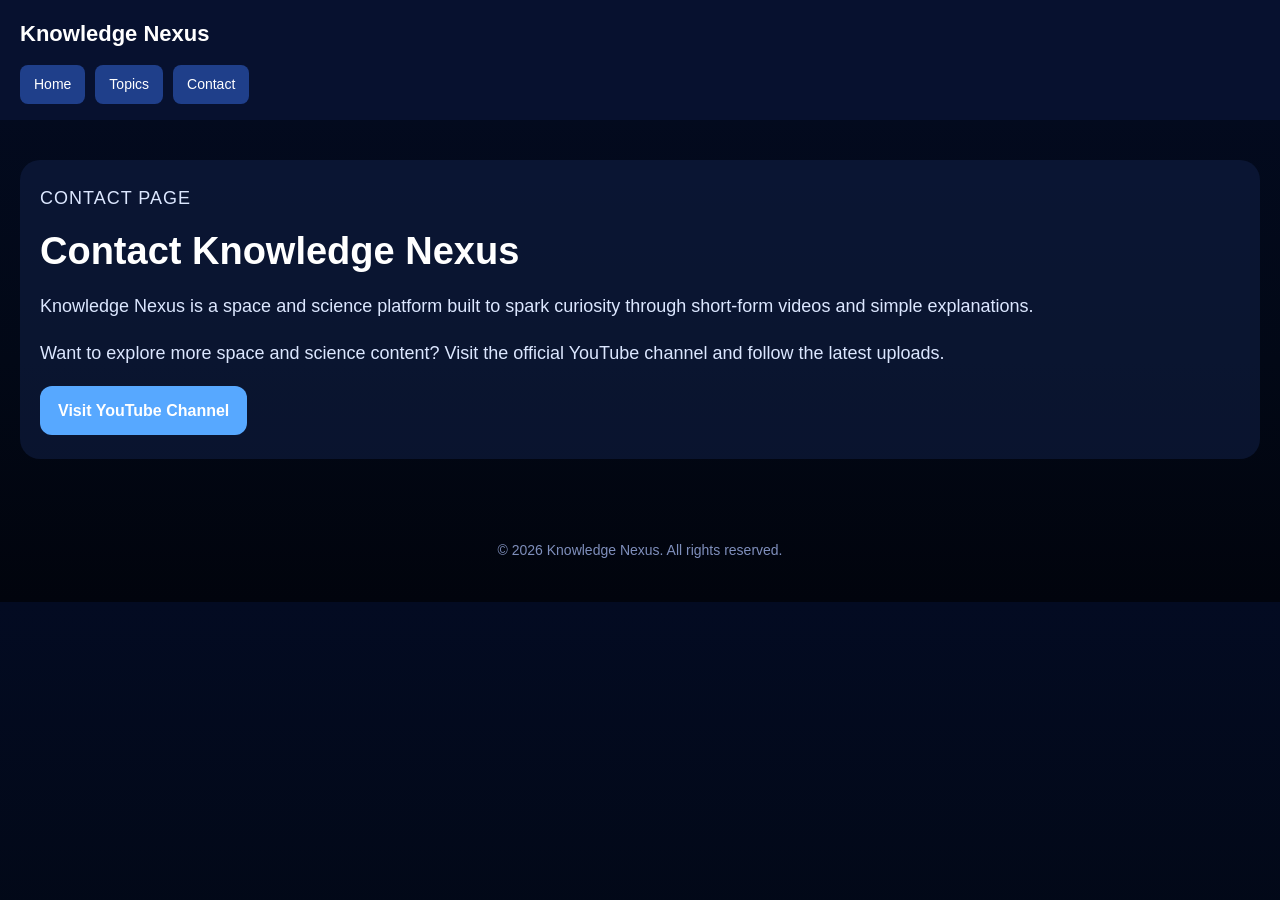
<file: contact.html>
<!DOCTYPE html>
<html lang="en">
<head>
  <meta charset="UTF-8">
  <meta name="viewport" content="width=device-width, initial-scale=1.0">
  <title>Contact | Knowledge Nexus</title>
  <link rel="stylesheet" href="style.css">
</head>
<body>

  <header class="navbar">
    <div class="logo">Knowledge Nexus</div>
    <nav class="nav-links">
      <a href="index.html">Home</a>
      <a href="topics.html">Topics</a>
      <a href="contact.html">Contact</a>
    </nav>
  </header>

  <section class="section">
    <div class="article-page">
      <p class="article-label">Contact Page</p>
      <h1>Contact Knowledge Nexus</h1>
      <p class="article-intro">
        Knowledge Nexus is a space and science platform built to spark curiosity through short-form videos and simple explanations.
      </p>

      <p>
        Want to explore more space and science content? Visit the official YouTube channel and follow the latest uploads.
      </p>

      <a href="https://youtube.com/@knowledgenexus-core?si=DgP1MlklnuvUHYcJ" class="btn small-btn">Visit YouTube Channel</a>
    </div>
  </section>

  <footer class="footer footer-links">
    <p>© 2026 Knowledge Nexus. All rights reserved.</p>
  </footer>

</body>
</html>
</file>
<file: style.css>
* {
  margin: 0;
  padding: 0;
  box-sizing: border-box;
}

html {
  scroll-behavior: smooth;
}

body {
  font-family: Arial, sans-serif;
  background: linear-gradient(180deg, #030b22, #020816 60%, #01040d);
  color: white;
  line-height: 1.6;
}

.navbar {
  display: flex;
  flex-direction: column;
  gap: 14px;
  padding: 16px 20px;
  background: rgba(8, 18, 48, 0.96);
  position: sticky;
  top: 0;
  z-index: 1000;
}

.logo {
  font-size: 22px;
  font-weight: bold;
}

.nav-links {
  display: flex;
  gap: 10px;
  flex-wrap: wrap;
}

.nav-links a {
  color: white;
  text-decoration: none;
  background: #1f3f8a;
  padding: 8px 14px;
  border-radius: 8px;
  font-size: 14px;
}

.hero{
text-align:center;
padding:60px 20px;
}

.explore-btn{
display:inline-block;
margin-top:20px;
padding:12px 20px;
background:#2e5cff;
color:white;
border-radius:8px;
text-decoration:none;
font-weight:bold;
}

.tag {
  color: #7fb9ff;
  font-size: 14px;
  letter-spacing: 1px;
  margin-bottom: 12px;
}

.hero h1 {
  font-size: 46px;
  line-height: 1.1;
  margin-bottom: 18px;
}

.hero-text {
  font-size: 21px;
  max-width: 500px;
  margin: 0 auto 28px;
  color: #d8e6ff;
}

.btn {
  display: inline-block;
  background: #57a8ff;
  padding: 14px 24px;
  border-radius: 12px;
  color: white;
  text-decoration: none;
  font-size: 18px;
  font-weight: bold;
}

.small-btn {
  font-size: 16px;
  padding: 12px 18px;
}

.section {
  padding: 40px 20px;
}

.section h2 {
  font-size: 38px;
  margin-bottom: 24px;
}

.cards {
  display: flex;
  flex-direction: column;
  gap: 18px;
}

.card {
  background: #182753;
  padding: 26px 22px;
  border-radius: 20px;
  box-shadow: 0 8px 24px rgba(0, 0, 0, 0.25);
}

.card h3 {
  font-size: 22px;
  margin-bottom: 12px;
}

.card p {
  font-size: 18px;
  color: #d9e4ff;
}

.image-card,
.article-card,
.about-box,
.youtube-box {
  background: rgba(18, 31, 70, 0.55);
  border-radius: 20px;
  padding: 24px 20px;
}

.image-card img {
  width: 100%;
  border-radius: 16px;
  display: block;
  margin-bottom: 16px;
}

.image-card p,
.article-card p,
.about-box p,
.youtube-box p {
  font-size: 18px;
  color: #dce7ff;
}

.article-label {
  color: #7fb9ff;
  font-size: 14px;
  text-transform: uppercase;
  letter-spacing: 1px;
  margin-bottom: 10px;
}

.article-card h3 {
  font-size: 28px;
  line-height: 1.2;
  margin-bottom: 16px;
}

.article-card p {
  margin-bottom: 20px;
}

.youtube-box p,
.about-box p {
  margin-bottom: 20px;
}

.footer {
  text-align: center;
  padding: 40px 16px;
  color: #9fb2e8;
  font-size: 14px;
  opacity: 0.8;
}

.article-page {
  background: rgba(18, 31, 70, 0.55);
  border-radius: 20px;
  padding: 24px 20px;
}

.article-page h1 {
  font-size: 38px;
  line-height: 1.15;
  margin-bottom: 18px;
}

.article-intro {
  font-size: 20px;
  color: #dce7ff;
  margin-bottom: 20px;
}

.article-image {
  width: 100%;
  border-radius: 18px;
  display: block;
  margin-bottom: 24px;
}

.article-page p {
  font-size: 18px;
  color: #dce7ff;
  margin-bottom: 18px;
}

.search-box {
  margin-bottom: 24px;
}

.search-box input {
  width: 100%;
  padding: 14px 16px;
  border-radius: 12px;
  border: none;
  outline: none;
  font-size: 17px;
  background: #dfeaff;
  color: #0b1020;
}

.topic-link {
  text-decoration: none;
  color: white;
  display: block;
}

.footer-links {
  display: flex;
  flex-direction: column;
  gap: 16px;
}

.footer-nav {
  display: flex;
  justify-content: center;
  flex-wrap: wrap;
  gap: 12px;
}

.footer-nav a {
  color: #bcd3ff;
  text-decoration: none;
  background: rgba(87, 168, 255, 0.12);
  padding: 10px 14px;
  border-radius: 10px;
  font-size: 14px;
}
.card img{
width:100%;
border-radius:12px;
margin-bottom:10px;
}

.card-link{
text-decoration:none;
color:inherit;
display:block;
}
</file>
